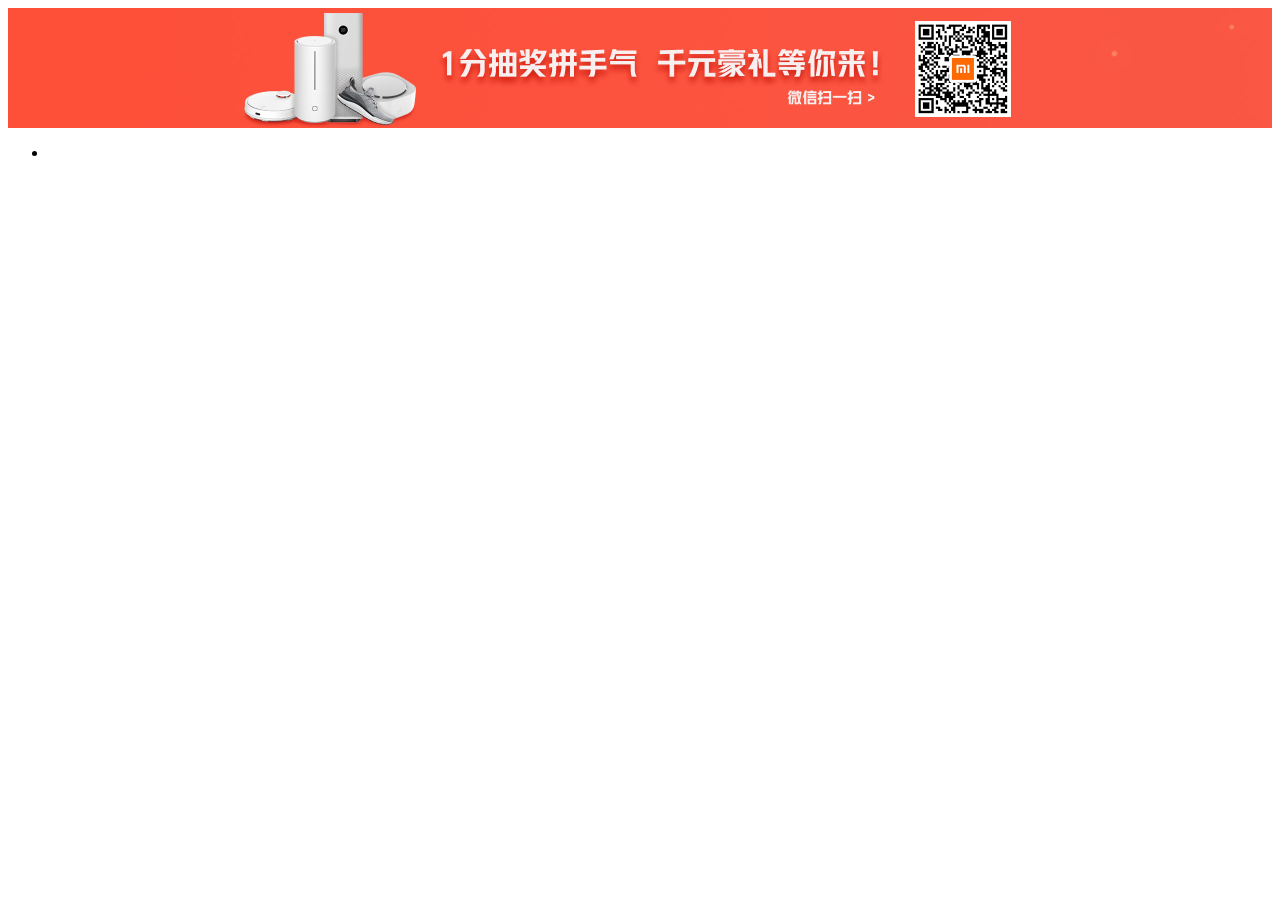
<file: index.html>
<!DOCTYPE html>
<html lang="en">
<head>
    <meta charset="UTF-8">
    <meta name="viewport" content="width=device-width, initial-scale=1.0">
    <title>Document</title>
    <link rel="stylesheet" href="./css/mi.css">
</head>
<body>
    <!-- 顶部代码 -->
    <div class="header">
        <a href="">
            <img src="./images/a2a9e6db5e3c5374301827435d8595c6.jpg" alt="ad">
        </a>
    </div>
    <!-- 顶部广告 -->

    <!-- 黑色导航 -->
    <ul>
        <li></li>
    </ul>


    <!-- 黑色导航 -->
</body>
</html>
</file>
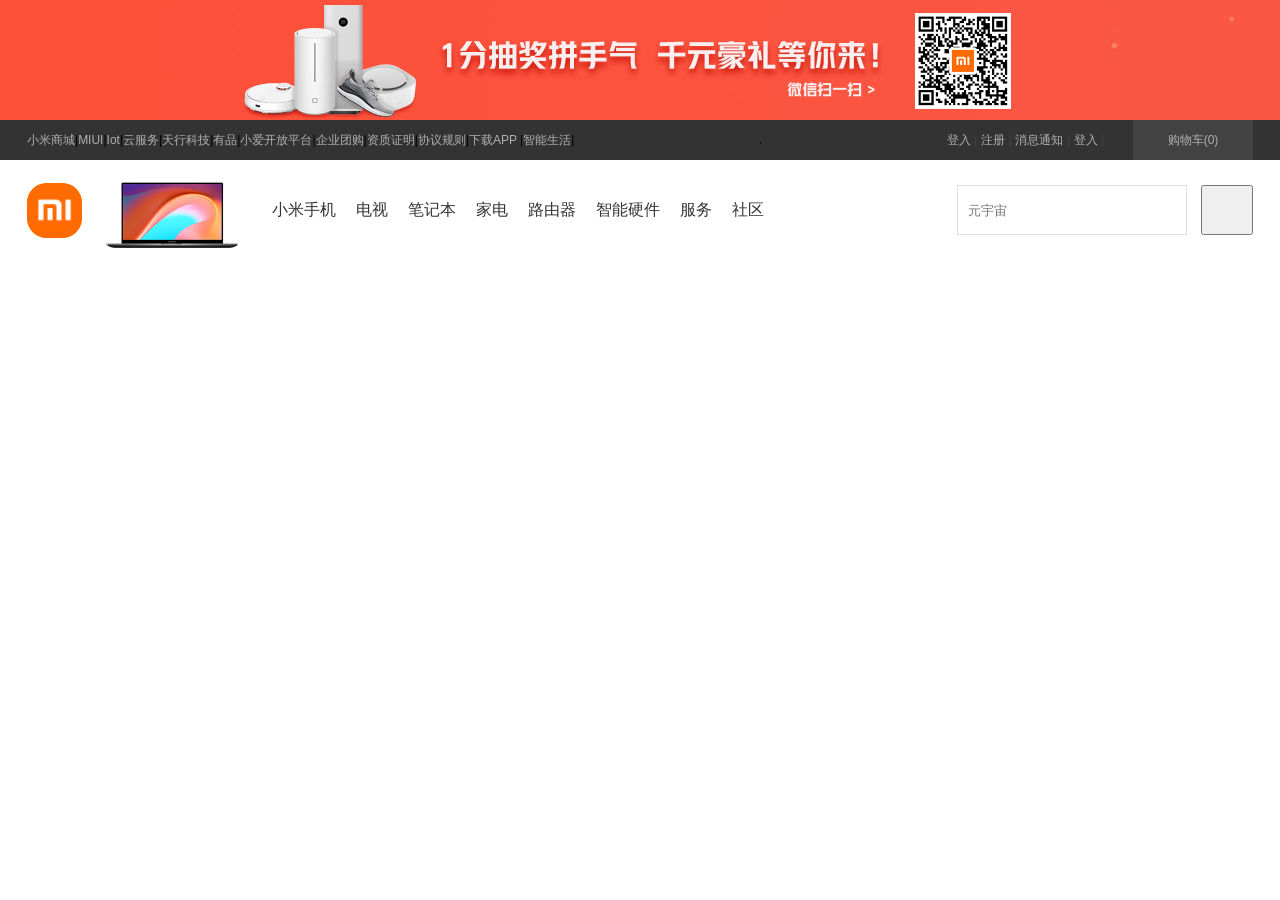
<file: 04/index.html>
<!DOCTYPE html>
<html lang="en">
<head>
    <meta charset="UTF-8">
    <meta name="viewport" content="width=device-width, initial-scale=1.0">
    <title>Document</title>
    <link rel="stylesheet" href="./css/reset.css">
    <link rel="stylesheet" href="./css/mi.css">
</head>
<body>
    <!-- 顶部代码 -->
    <div class="header">
        <a href="">
            <img src="./images/a2a9e6db5e3c5374301827435d8595c6.jpg" alt="ad">
        </a>
    </div>
    <!-- 顶部广告 -->

    <!-- 黑色导航 -->
    
    <div class="black-nav">
        <div class="warp">
            <ul class="black-nav-left">
                <li> <a href="#">小米商城</a><span>|</span></li>
                <li> <a href="#">MIUI</a><span>|</span></li>
                <li> <a href="#">Iot</a><span>|</span></li>
                <li> <a href="#">云服务</a><span>|</span></li>
                <li> <a href="#">天行科技</a><span>|</span></li>
                <li> <a href="#">有品</a><span>|</span></li>
                <li> <a href="#">小爱开放平台</a><span>|</span></li>
                <li> <a href="#">企业团购</a><span>|</span></li>
                <li> <a href="#">资质证明</a><span>|</span></li>
                <li> <a href="#">协议规则</a><span>|</span></li>
                <li> 
                    <a href="#">下载APP</a>
                    <span>|</span>
                    <div class="stri"></div>
                    <div class="download">
                        <img src="./images/3e6c9a677acbb3b0c75d4d0d83e8a695.png">
                        <p>小米商城</p>
                    </div>
                </li>
                <li> <a href="#">智能生活</a><span>|</span></li>
            </ul>

            <ul class="black-nav-right">
                <li><a href="#">登入</a><span>|</span></li>
                <li><a href="#">注册</a><span>|</span></li>
                <li><a href="#">消息通知</a><span>|</span></li>
                <li><a href="#">登入</a><span>|</span></li>
                <li class="cart">
                    <a href="#">购物车(0)</a>
                    <div class="cart-list">
                        购物车还没有商品，快点选购吧
                    </div>
                </li>
            </ul>

            .

        </div>


    </div>


    <!-- 黑色导航 -->

    <!-- 白色导航开始 -->
    <div class="white-nav">
        <div class="warp">
            <div class="logo">
                <img src="./images/logo-footer.png" alt="" class="mi-home">
            </div>
            <div class="nav-bar">
                <ul>
                    <li><a href=""><img src="./images/3e6c9a677acbb3b0c75d4d0d83e8a695.png" alt=""></a></li>
                    <li><a href="#">小米手机</a></li>
                    <li><a href="#">电视</a></li>
                    <li><a href="#">笔记本</a></li>
                    <li><a href="#">家电</a></li>
                    <li><a href="#">路由器</a></li>
                    <li><a href="#">智能硬件</a></li>
                    <li><a href="#">服务</a></li>
                    <li><a href="#">社区</a></li>
                </ul>
            </div>

            <div class="search">
                <input type="text" placeholder="元宇宙">
                <button type="iconfont">
                </button>
            </div>
        </div>

    </div>

    <!-- 白色导航结束 -->
</body>
</html>
</file>
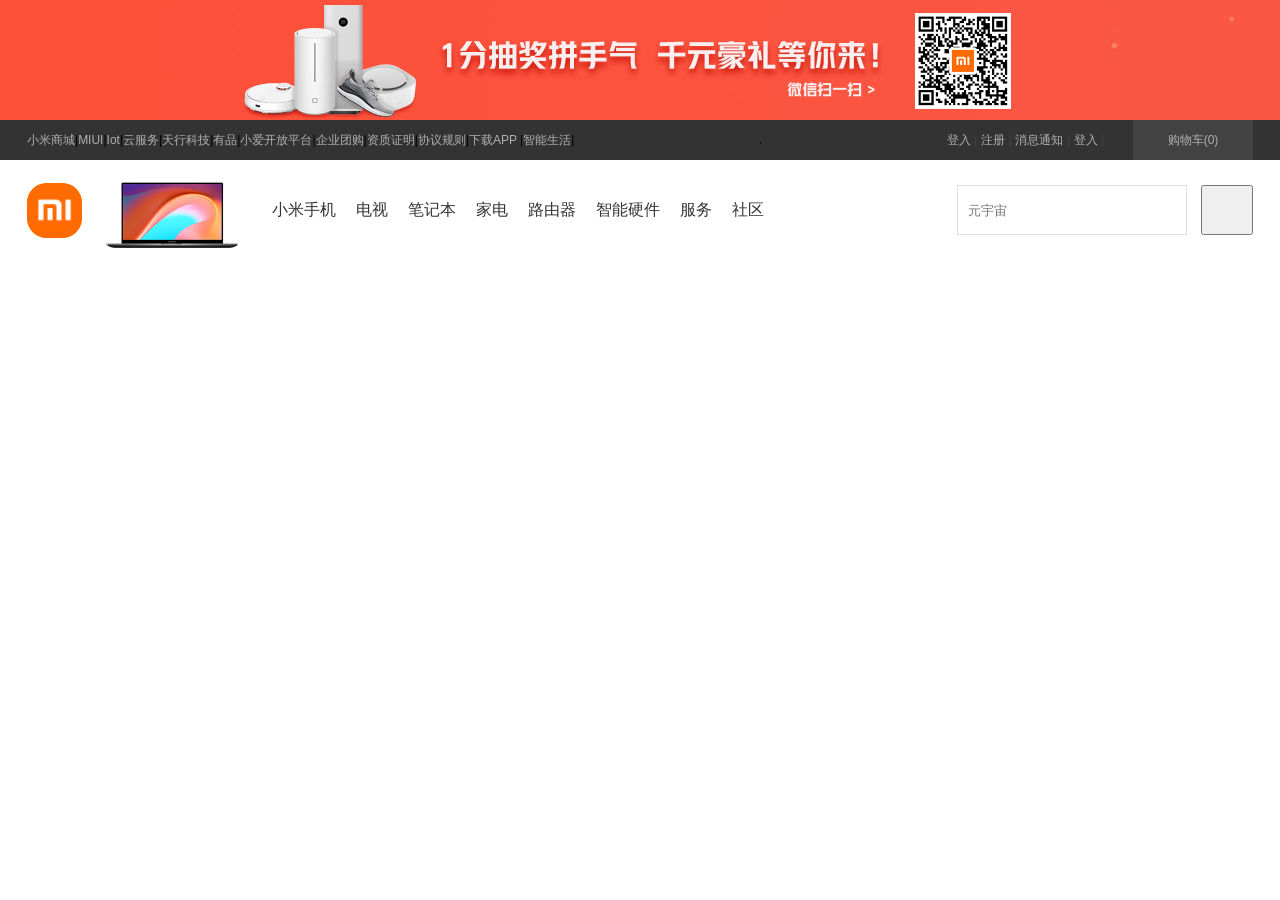
<file: 05白色导航滑动门/index.html>
<!DOCTYPE html>
<html lang="en">
<head>
    <meta charset="UTF-8">
    <meta name="viewport" content="width=device-width, initial-scale=1.0">
    <title>Document</title>
    <link rel="stylesheet" href="./css/reset.css">
    <link rel="stylesheet" href="./css/mi.css">
</head>
<body>
    <!-- 顶部代码 -->
    <div class="header">
        <a href="">
            <img src="./images/a2a9e6db5e3c5374301827435d8595c6.jpg" alt="ad">
        </a>
    </div>
    <!-- 顶部广告 -->

    <!-- 黑色导航 -->
    
    <div class="black-nav">
        <div class="warp">
            <ul class="black-nav-left">
                <li> <a href="#">小米商城</a><span>|</span></li>
                <li> <a href="#">MIUI</a><span>|</span></li>
                <li> <a href="#">Iot</a><span>|</span></li>
                <li> <a href="#">云服务</a><span>|</span></li>
                <li> <a href="#">天行科技</a><span>|</span></li>
                <li> <a href="#">有品</a><span>|</span></li>
                <li> <a href="#">小爱开放平台</a><span>|</span></li>
                <li> <a href="#">企业团购</a><span>|</span></li>
                <li> <a href="#">资质证明</a><span>|</span></li>
                <li> <a href="#">协议规则</a><span>|</span></li>
                <li> 
                    <a href="#">下载APP</a>
                    <span>|</span>
                    <div class="stri"></div>
                    <div class="download">
                        <img src="./images/3e6c9a677acbb3b0c75d4d0d83e8a695.png">
                        <p>小米商城</p>
                    </div>
                </li>
                <li> <a href="#">智能生活</a><span>|</span></li>
            </ul>

            <ul class="black-nav-right">
                <li><a href="#">登入</a><span>|</span></li>
                <li><a href="#">注册</a><span>|</span></li>
                <li><a href="#">消息通知</a><span>|</span></li>
                <li><a href="#">登入</a><span>|</span></li>
                <li class="cart">
                    <a href="#">购物车(0)</a>
                    <div class="cart-list">
                        购物车还没有商品，快点选购吧
                    </div>
                </li>
            </ul>

            .

        </div>


    </div>


    <!-- 黑色导航 -->

    <!-- 白色导航开始 -->
    <div class="white-nav">
        <div class="warp">
            <div class="logo">
                <img src="./images/logo-footer.png" alt="" class="mi-home">
            </div>
            <div class="nav-bar">
                <ul>
                    <li><a href=""><img src="./images/3e6c9a677acbb3b0c75d4d0d83e8a695.png" alt=""></a></li>
                    <li>
                        <a href="#">小米手机</a>
                        <div class="nav-bar-list">
                            <div class="warp">
                                <ul>
                                    <li>
                                     <a href="#">
                                         <div class="img-box">
                                             <img src="./images/phone.png" alt="">
                                         </div>
                                         <p class="name">
                                             小米手机10至尊版
                                         </p>
                                         <p class="price">
                                             5200元
                                         </p>
                                     </a>
                                    </li>
                                    <li>
                                        <a href="#">
                                            <div class="img-box">
                                                <img src="./images/phone.png" alt="">
                                            </div>
                                            <p class="name">
                                                小米手机10至尊版
                                            </p>
                                            <p class="price">
                                                5200元
                                            </p>
                                        </a>
                                       </li>
                                       <li>
                                        <a href="#">
                                            <div class="img-box">
                                                <img src="./images/phone.png" alt="">
                                            </div>
                                            <p class="name">
                                                小米手机10至尊版
                                            </p>
                                            <p class="price">
                                                5200元
                                            </p>
                                        </a>
                                       </li>
                                 </ul>
                            </div>
                        </div>
                    </li>
                    <li><a href="#">电视</a></li>
                    <li><a href="#">笔记本</a></li>
                    <li><a href="#">家电</a></li>
                    <li><a href="#">路由器</a></li>
                    <li><a href="#">智能硬件</a></li>
                    <li><a href="#">服务</a></li>
                    <li><a href="#">社区</a></li>
                </ul>
            </div>

            <div class="search">
                <input type="text" placeholder="元宇宙">
                <button type="iconfont">
                </button>
            </div>
        </div>

    </div>

    <!-- 白色导航结束 -->


</body>
</html>
</file>
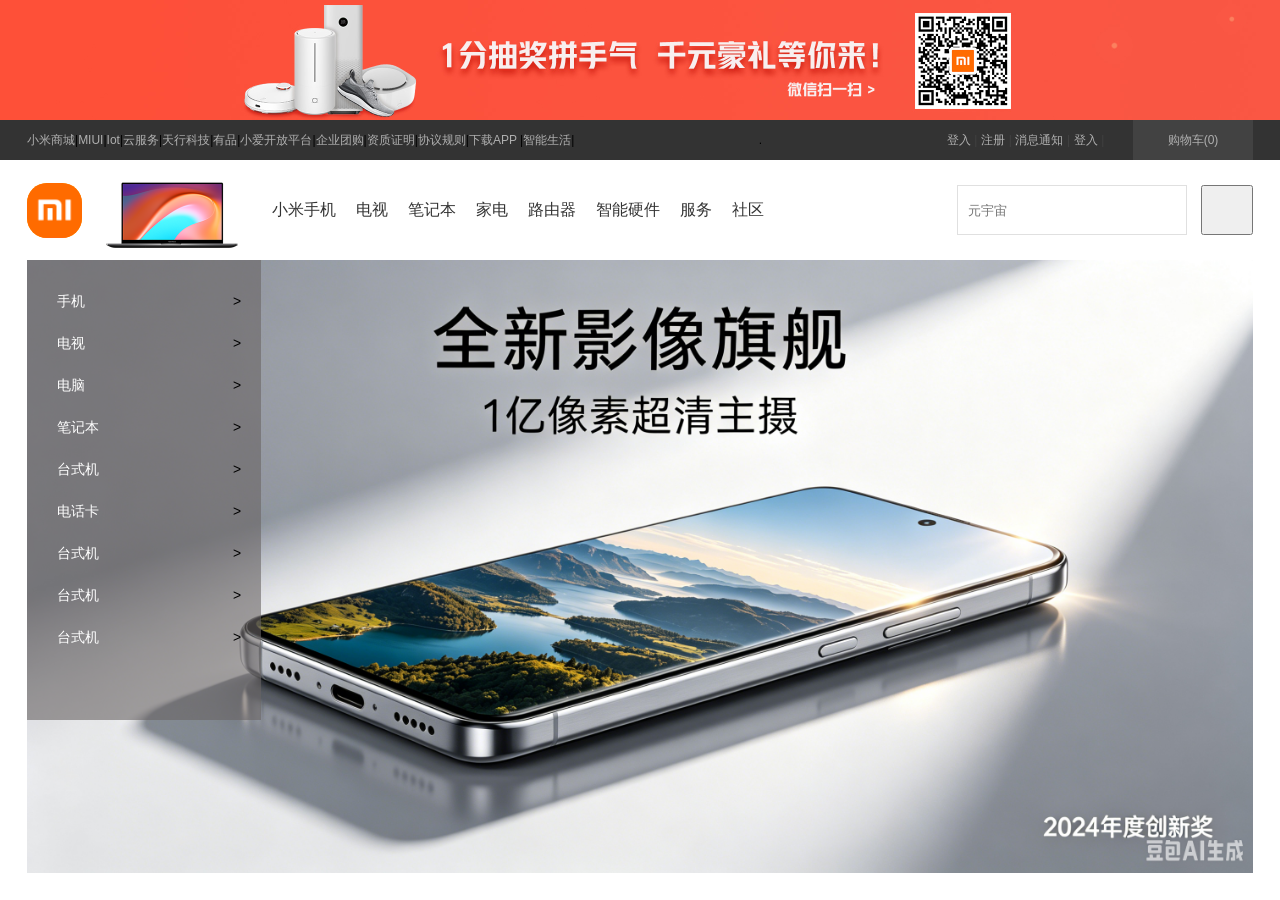
<file: 06新建Banner/index.html>
<!DOCTYPE html>
<html lang="en">
<head>
    <meta charset="UTF-8">
    <meta name="viewport" content="width=device-width, initial-scale=1.0">
    <title>Document</title>
    <link rel="stylesheet" href="./css/reset.css">
    <link rel="stylesheet" href="./css/mi.css">
</head>
<body>
    <!-- 顶部代码 -->
    <div class="header">
        <a href="">
            <img src="./images/a2a9e6db5e3c5374301827435d8595c6.jpg" alt="ad">
        </a>
    </div>
    <!-- 顶部广告 -->

    <!-- 黑色导航 -->
    
    <div class="black-nav">
        <div class="warp">
            <ul class="black-nav-left">
                <li> <a href="#">小米商城</a><span>|</span></li>
                <li> <a href="#">MIUI</a><span>|</span></li>
                <li> <a href="#">Iot</a><span>|</span></li>
                <li> <a href="#">云服务</a><span>|</span></li>
                <li> <a href="#">天行科技</a><span>|</span></li>
                <li> <a href="#">有品</a><span>|</span></li>
                <li> <a href="#">小爱开放平台</a><span>|</span></li>
                <li> <a href="#">企业团购</a><span>|</span></li>
                <li> <a href="#">资质证明</a><span>|</span></li>
                <li> <a href="#">协议规则</a><span>|</span></li>
                <li> 
                    <a href="#">下载APP</a>
                    <span>|</span>
                    <div class="stri"></div>
                    <div class="download">
                        <img src="./images/3e6c9a677acbb3b0c75d4d0d83e8a695.png">
                        <p>小米商城</p>
                    </div>
                </li>
                <li> <a href="#">智能生活</a><span>|</span></li>
            </ul>

            <ul class="black-nav-right">
                <li><a href="#">登入</a><span>|</span></li>
                <li><a href="#">注册</a><span>|</span></li>
                <li><a href="#">消息通知</a><span>|</span></li>
                <li><a href="#">登入</a><span>|</span></li>
                <li class="cart">
                    <a href="#">购物车(0)</a>
                    <div class="cart-list">
                        购物车还没有商品，快点选购吧
                    </div>
                </li>
            </ul>

            .

        </div>


    </div>


    <!-- 黑色导航 -->

    <!-- 白色导航开始 -->
    <div class="white-nav">
        <div class="warp">
            <div class="logo">
                <img src="./images/logo-footer.png" alt="" class="mi-home">
            </div>
            <div class="nav-bar">
                <ul>
                    <li><a href=""><img src="./images/3e6c9a677acbb3b0c75d4d0d83e8a695.png" alt=""></a></li>
                    <li>
                        <a href="#">小米手机</a>
                        <div class="nav-bar-list">
                            <div class="warp">
                                <ul>
                                    <li>
                                     <a href="#">
                                         <div class="img-box">
                                             <img src="./images/phone.png" alt="">
                                         </div>
                                         <p class="name">
                                             小米手机10至尊版
                                         </p>
                                         <p class="price">
                                             5200元
                                         </p>
                                     </a>
                                    </li>
                                    <li>
                                        <a href="#">
                                            <div class="img-box">
                                                <img src="./images/phone.png" alt="">
                                            </div>
                                            <p class="name">
                                                小米手机10至尊版
                                            </p>
                                            <p class="price">
                                                5200元
                                            </p>
                                        </a>
                                       </li>
                                       <li>
                                        <a href="#">
                                            <div class="img-box">
                                                <img src="./images/phone.png" alt="">
                                            </div>
                                            <p class="name">
                                                小米手机10至尊版
                                            </p>
                                            <p class="price">
                                                5200元
                                            </p>
                                        </a>
                                       </li>
                                 </ul>
                            </div>
                        </div>
                    </li>
                    <li><a href="#">电视</a></li>
                    <li><a href="#">笔记本</a></li>
                    <li><a href="#">家电</a></li>
                    <li><a href="#">路由器</a></li>
                    <li><a href="#">智能硬件</a></li>
                    <li><a href="#">服务</a></li>
                    <li><a href="#">社区</a></li>
                </ul>
            </div>

            <div class="search">
                <input type="text" placeholder="元宇宙">
                <button type="iconfont">
                </button>
            </div>


        </div>

    </div>

    <!-- 白色导航结束 -->

    <!-- Banner开始 -->
    <div class="banner">
        <div class="warp">
            <img class="banner-img" src="./images/宽度比例2_1.png" alt="">
            <div class="slide">
                <ul>
                    <li><a href="#">手机</a><i class="iconfont">></i></li>
                    <li><a href="#">电视</a><i class="iconfont">></i></li>
                    <li><a href="#">电脑</a><i class="iconfont">></i></li>
                    <li><a href="#">笔记本</a><i class="iconfont">></i></li>
                    <li><a href="#">台式机</a><i class="iconfont">></i></li>
                    <li><a href="#">电话卡</a><i class="iconfont">></i></li>
                    <li><a href="#">台式机</a><i class="iconfont">></i></li>
                    <li><a href="#">台式机</a><i class="iconfont">></i></li>
                    <li><a href="#">台式机</a><i class="iconfont">></i></li>
                </ul>
            </div>

        </div>
    </div>

</body>
</html>
</file>
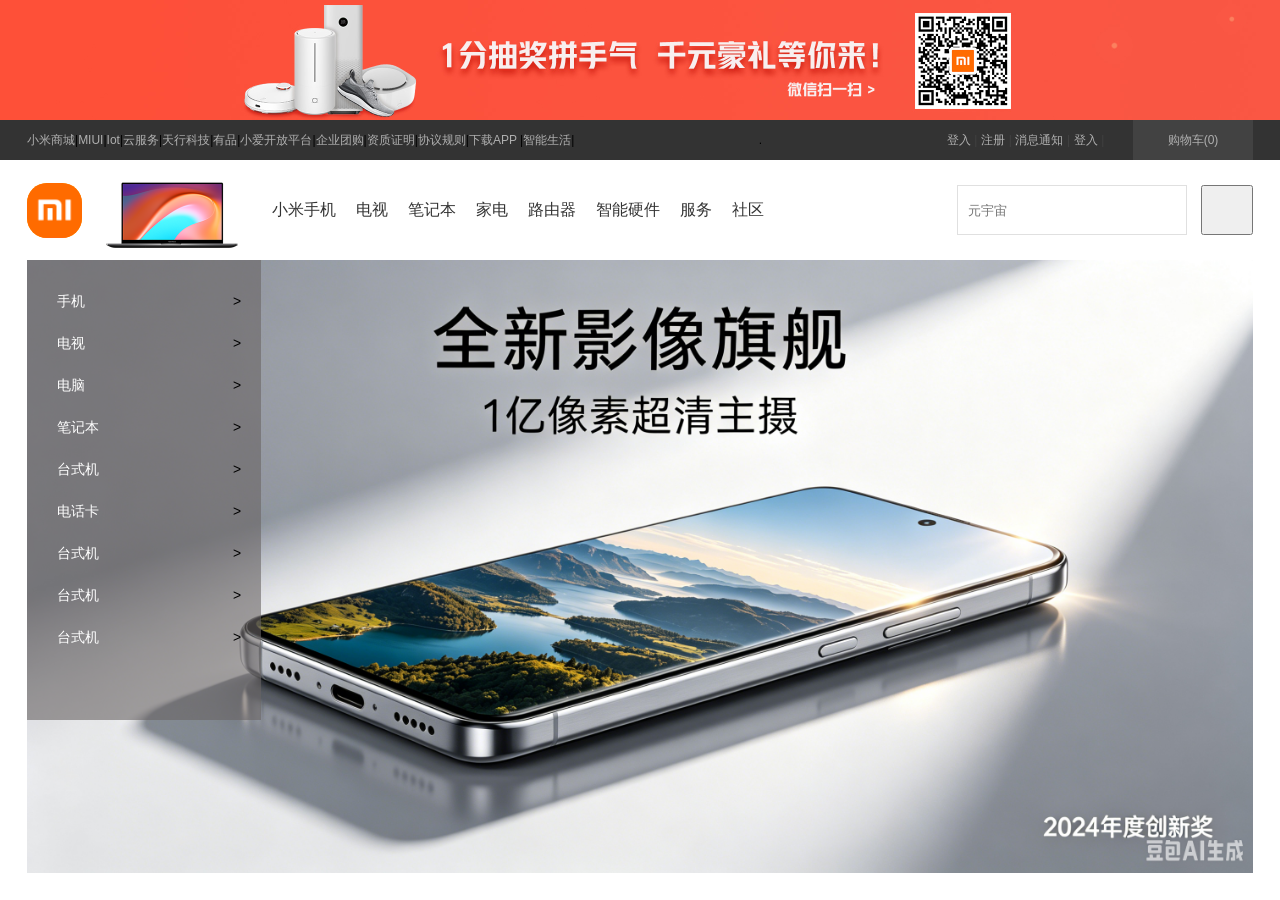
<file: 07滑动门效果/index.html>
<!DOCTYPE html>
<html lang="en">
<head>
    <meta charset="UTF-8">
    <meta name="viewport" content="width=device-width, initial-scale=1.0">
    <title>Document</title>
    <link rel="stylesheet" href="./css/reset.css">
    <link rel="stylesheet" href="./css/mi.css">
</head>
<body>
    <!-- 顶部代码 -->
    <div class="header">
        <a href="">
            <img src="./images/a2a9e6db5e3c5374301827435d8595c6.jpg" alt="ad">
        </a>
    </div>
    <!-- 顶部广告 -->

    <!-- 黑色导航 -->
    
    <div class="black-nav">
        <div class="warp">
            <ul class="black-nav-left">
                <li> <a href="#">小米商城</a><span>|</span></li>
                <li> <a href="#">MIUI</a><span>|</span></li>
                <li> <a href="#">Iot</a><span>|</span></li>
                <li> <a href="#">云服务</a><span>|</span></li>
                <li> <a href="#">天行科技</a><span>|</span></li>
                <li> <a href="#">有品</a><span>|</span></li>
                <li> <a href="#">小爱开放平台</a><span>|</span></li>
                <li> <a href="#">企业团购</a><span>|</span></li>
                <li> <a href="#">资质证明</a><span>|</span></li>
                <li> <a href="#">协议规则</a><span>|</span></li>
                <li> 
                    <a href="#">下载APP</a>
                    <span>|</span>
                    <div class="stri"></div>
                    <div class="download">
                        <img src="./images/3e6c9a677acbb3b0c75d4d0d83e8a695.png">
                        <p>小米商城</p>
                    </div>
                </li>
                <li> <a href="#">智能生活</a><span>|</span></li>
            </ul>

            <ul class="black-nav-right">
                <li><a href="#">登入</a><span>|</span></li>
                <li><a href="#">注册</a><span>|</span></li>
                <li><a href="#">消息通知</a><span>|</span></li>
                <li><a href="#">登入</a><span>|</span></li>
                <li class="cart">
                    <a href="#">购物车(0)</a>
                    <div class="cart-list">
                        购物车还没有商品，快点选购吧
                    </div>
                </li>
            </ul>

            .

        </div>


    </div>


    <!-- 黑色导航 -->

    <!-- 白色导航开始 -->
    <div class="white-nav">
        <div class="warp">
            <div class="logo">
                <img src="./images/logo-footer.png" alt="" class="mi-home">
            </div>
            <div class="nav-bar">
                <ul>
                    <li><a href=""><img src="./images/3e6c9a677acbb3b0c75d4d0d83e8a695.png" alt=""></a></li>
                    <li>
                        <a href="#">小米手机</a>
                        <div class="nav-bar-list">
                            <div class="warp">
                                <ul>
                                    <li>
                                     <a href="#">
                                         <div class="img-box">
                                             <img src="./images/phone.png" alt="">
                                         </div>
                                         <p class="name">
                                             小米手机10至尊版
                                         </p>
                                         <p class="price">
                                             5200元
                                         </p>
                                     </a>
                                    </li>
                                    <li>
                                        <a href="#">
                                            <div class="img-box">
                                                <img src="./images/phone.png" alt="">
                                            </div>
                                            <p class="name">
                                                小米手机10至尊版
                                            </p>
                                            <p class="price">
                                                5200元
                                            </p>
                                        </a>
                                       </li>
                                       <li>
                                        <a href="#">
                                            <div class="img-box">
                                                <img src="./images/phone.png" alt="">
                                            </div>
                                            <p class="name">
                                                小米手机10至尊版
                                            </p>
                                            <p class="price">
                                                5200元
                                            </p>
                                        </a>
                                       </li>
                                 </ul>
                            </div>
                        </div>
                    </li>
                    <li><a href="#">电视</a></li>
                    <li><a href="#">笔记本</a></li>
                    <li><a href="#">家电</a></li>
                    <li><a href="#">路由器</a></li>
                    <li><a href="#">智能硬件</a></li>
                    <li><a href="#">服务</a></li>
                    <li><a href="#">社区</a></li>
                </ul>
            </div>

            <div class="search">
                <input type="text" placeholder="元宇宙">
                <button type="iconfont">
                </button>
            </div>


        </div>

    </div>

    <!-- 白色导航结束 -->

    <!-- Banner开始 -->
    <div class="banner">
        <div class="warp">
            <img class="banner-img" src="./images/宽度比例2_1.png" alt="">
            <div class="slide">
                <ul>
                    <li><a href="#">手机</a><i class="iconfont">></i>
                    <div class="slide-list">
                        <ul>
                            <li>
                                <a href="#">
                                    <img src="./images/phone.png" alt="">
                                    <span>小米手机至尊版</span>
                                </a>
                            </li>
                            <li>
                                <a href="#">
                                    <img src="./images/phone.png" alt="">
                                    <span>小米手机至尊版</span>
                                </a>
                            </li>
                            <li>
                                <a href="#">
                                    <img src="./images/phone.png" alt="">
                                    <span>小米手机至尊版</span>
                                </a>
                            </li>
                        
                        </ul>
                    </div>
                    </li>
                    <li>
                        <a href="#">电视</a><i class="iconfont">></i>
                        <div class="slide-last">
                            <ul>
                                <li><a href=""></a></li>
                                <li><a href=""></a></li>
                                <li><a href=""></a></li>
                                <li><a href=""></a></li>
                                <li><a href=""></a></li>
                                <li><a href=""></a></li>
                                <li><a href=""></a></li>
                                <li><a href=""></a></li>
                            </ul>
                        </div>
                    </li>
                    <li><a href="#">电脑</a><i class="iconfont">></i></li>
                    <li><a href="#">笔记本</a><i class="iconfont">></i></li>
                    <li><a href="#">台式机</a><i class="iconfont">></i></li>
                    <li><a href="#">电话卡</a><i class="iconfont">></i></li>
                    <li><a href="#">台式机</a><i class="iconfont">></i></li>
                    <li><a href="#">台式机</a><i class="iconfont">></i></li>
                    <li><a href="#">台式机</a><i class="iconfont">></i></li>
                </ul>
            </div>

        </div>
    </div>


</body>
</html>
</file>
<file: css/mi.css>
/* 顶部广告 */
.header{
    width:100%;
    height:120px;
    overflow: hidden;
    position: relative;
}

.header img{
    height: 120px;
    position: absolute;
    left: 50%;
    transform: translateX(-50%);
}

/* 顶部广告 */
</file>
<file: 04/css/mi.css>
/* 顶部广告 */
.header{
    width:100%;
    height:120px;
    overflow: hidden;
    position: relative;
}

.header img{
    height: 120px;
    position: absolute;
    left: 50%;
    transform: translateX(-50%);
}

/* 顶部广告 */

/* 黑色导航开始 */
.black-nav{
    width:100%;
    height: 40px;
    line-height: 40px;
    background-color: #333;
    font-size: 12px;
 

}
.warp{
    width:1226px;
    margin:0 auto;
}

.black-nav-left{
    float: left;
}
.black-nav-left li{
    float:left;
    position: relative;
}


.black-nav-right{
    float: right;
}
.black-nav-right li{
    float: left;
    position: relative;
}
.black-nav a{
    color:#b0b0b0;
}

.black-nav-right li span{
    color:#424242;
    margin: 0 3.6px;

}
.download{
    width: 124px;
    height: 148px;   
    background-color: white;
    box-shadow: 0 1px 5px #aaa;
    position: absolute;
    top:40px;
    left:50%;
    margin-left:-62px;
    overflow:hidden;
    display: none;


}
.download img{
    width:90px;
    margin:18px auto 0;

}
.download p {
    color:#333;
    font-size: 14px;
    line-height: 12px;
    margin-bottom: 10px;
}

.black-nav-left li:hover>.download {
    height:148px;
    display: block;

}

.black-nav-left li:hover>.stri{
    display: block;
}

/* 实现下载APP下的小箭头 */
.stri{
    width:0;
    height:0;
    border-bottom: 8px solid #fff;
    border-left: 8px solid transparent;
    border-right: 8px  solid transparent;
    left:50%;
    position: absolute;
    bottom: 0px;
    margin-left:-8px;
    display: none;
}

.cart{
    width:120px;
    height:40px;
    background-color: #424242;
    margin-left:25px;
}

.cart:hover {
    background-color: #fff;
}
.cart:hover>a{
    color:orange
}

.cart-list{
    width:316px;
    /* height:100px; */
    height:0px;
    background-color: white;
    box-shadow: 0 2px 10px rgba(0,0,0,15);
    position: absolute;
    right:0px;
    /* top:40px; */
    color:#424242;
    overflow:hidden;
    line-height: 100px;;
}

.cart:hover>.cart-list{
    height: 100px;
}
/* 黑色导航结束 */

/* 添加白色start */
.white-nav{
    width:100%;
    height:100px;
    background-color: white;
    ;
}

.white-nav .warp{
    width:1226px;
    margin:0 auto;

}
.logo{
    width:55px;
    height:55px;
    background-color: orange;
    float:left;
    margin-top:22.5px;
    overflow: hidden;
    position: relative;
    border-radius:20px ;
}
.logo>img{
    width:100%;
    height: 100%;
    position: absolute;
    /* top:0; */


}

.mi-home{
    left:0
}

.nav-bar{
    width:875px;
    height:100px;
    line-height: 100px;
    float:left; 
}
.nav-bar li{
    float: left;
}

.nav-bar li a{
    color:#333;
    padding:0 10px;
}
.nav-bar li a:hover{
    color:#ff6700;

}

.search{
    float:right;
    width:296px;
    height:100px;
    line-height: 100px;

}
.search input{
    float:left;
    width:230px;
    height:50px;
    border:1px solid #e0e0e0;
    box-sizing: border-box;
    margin-top:25px;
    padding: 0 10px;

}

.search button{
    float: right;
    width:52px;
    height: 50px;
    margin-top:25px ;
}
/* 添加白色end */
</file>
<file: 05白色导航滑动门/css/mi.css>
/* 顶部广告 */
.header{
    width:100%;
    height:120px;
    overflow: hidden;
    position: relative;
}

.header img{
    height: 120px;
    position: absolute;
    left: 50%;
    transform: translateX(-50%);
}

/* 顶部广告 */

/* 黑色导航开始 */
.black-nav{
    width:100%;
    height: 40px;
    line-height: 40px;
    background-color: #333;
    font-size: 12px;
 

}
.warp{
    width:1226px;
    margin:0 auto;
}

.black-nav-left{
    float: left;
}
.black-nav-left li{
    float:left;
    position: relative;
}


.black-nav-right{
    float: right;
}
.black-nav-right li{
    float: left;
    position: relative;
}
.black-nav a{
    color:#b0b0b0;
}

.black-nav-right li span{
    color:#424242;
    margin: 0 3.6px;

}
.download{
    width: 124px;
    height: 148px;   
    background-color: white;
    box-shadow: 0 1px 5px #aaa;
    position: absolute;
    top:40px;
    left:50%;
    margin-left:-62px;
    overflow:hidden;
    display: none;


}
.download img{
    width:90px;
    margin:18px auto 0;

}
.download p {
    color:#333;
    font-size: 14px;
    line-height: 12px;
    margin-bottom: 10px;
}

.black-nav-left li:hover>.download {
    height:148px;
    display: block;
    z-index: 999;

}

.black-nav-left li:hover>.stri{
    display: block;
}

/* 实现下载APP下的小箭头 */
.stri{
    width:0;
    height:0;
    border-bottom: 8px solid #fff;
    border-left: 8px solid transparent;
    border-right: 8px  solid transparent;
    left:50%;
    position: absolute;
    bottom: 0px;
    margin-left:-8px;
    display: none;
}

.cart{
    width:120px;
    height:40px;
    background-color: #424242;
    margin-left:25px;
}

.cart:hover {
    background-color: #fff;
}
.cart:hover>a{
    color:orange
}

.cart-list{
    width:316px;
    /* height:100px; */
    height:0px;
    background-color: white;
    box-shadow: 0 2px 10px rgba(0,0,0,15);
    position: absolute;
    right:0px;
    /* top:40px; */
    color:#424242;
    overflow:hidden;
    line-height: 100px;;
}

.cart:hover>.cart-list{
    height: 100px;
}
/* 黑色导航结束 */

/* 添加白色start */
.white-nav{
    width:100%;
    height:100px;
    background-color: white;
    position: relative;
}

.white-nav .warp{
    width:1226px;
    margin:0 auto;

}
.logo{
    width:55px;
    height:55px;
    background-color: orange;
    float:left;
    margin-top:22.5px;
    overflow: hidden;
    position: relative;
    border-radius:20px ;
}
.logo>img{
    width:100%;
    height: 100%;
    position: absolute;
    /* top:0; */


}

.mi-home{
    left:0
}

.nav-bar{
    width:875px;
    height:100px;
    line-height: 100px;
    float:left; 

}
.nav-bar li{
    float: left;
}

.nav-bar li a{
    color:#333;
    padding:0 10px;
}
.nav-bar li a:hover{
    color:#ff6700;

}

.search{
    float:right;
    width:296px;
    height:100px;
    line-height: 100px;

}
.search input{
    float:left;
    width:230px;
    height:50px;
    border:1px solid #e0e0e0;
    box-sizing: border-box;
    margin-top:25px;
    padding: 0 10px;

}

.search button{
    float: right;
    width:52px;
    height: 50px;
    margin-top:25px ;
}
/* 添加白色end */

.img-box{
    width:100px;
    height: 100px;
    img{
        width: 100%;
        height: 100%;
    }
}

.nav-bar-list{
    width:100%;
    height: 229px;
    background-color: white;
    border-top: 1px solid #eee;
    box-shadow: 0 3px 4px rgba(0,0,0,0.1);
    position: absolute;
    left:0;
    top:100px;
    display: none;
}

.nav-bar li:hover>.nav-bar-list{
    display: block;
}
.nav-bar-list li{
    line-height: normal;
}
</file>
<file: 06新建Banner/css/mi.css>
/* 顶部广告 */
.header{
    width:100%;
    height:120px;
    overflow: hidden;
    position: relative;
}

.header img{
    height: 120px;
    position: absolute;
    left: 50%;
    transform: translateX(-50%);
}

/* 顶部广告 */

/* 黑色导航开始 */
.black-nav{
    width:100%;
    height: 40px;
    line-height: 40px;
    background-color: #333;
    font-size: 12px;
 

}
.warp{
    width:1226px;
    margin:0 auto;
}

.black-nav-left{
    float: left;
}
.black-nav-left li{
    float:left;
    position: relative;
}


.black-nav-right{
    float: right;
}
.black-nav-right li{
    float: left;
    position: relative;
}
.black-nav a{
    color:#b0b0b0;
}

.black-nav-right li span{
    color:#424242;
    margin: 0 3.6px;

}
.download{
    width: 124px;
    height: 148px;   
    background-color: white;
    box-shadow: 0 1px 5px #aaa;
    position: absolute;
    top:40px;
    left:50%;
    margin-left:-62px;
    overflow:hidden;
    display: none;


}
.download img{
    width:90px;
    margin:18px auto 0;

}
.download p {
    color:#333;
    font-size: 14px;
    line-height: 12px;
    margin-bottom: 10px;
}

.black-nav-left li:hover>.download {
    height:148px;
    display: block;
    z-index: 999;

}

.black-nav-left li:hover>.stri{
    display: block;
}

/* 实现下载APP下的小箭头 */
.stri{
    width:0;
    height:0;
    border-bottom: 8px solid #fff;
    border-left: 8px solid transparent;
    border-right: 8px  solid transparent;
    left:50%;
    position: absolute;
    bottom: 0px;
    margin-left:-8px;
    display: none;
}

.cart{
    width:120px;
    height:40px;
    background-color: #424242;
    margin-left:25px;
}

.cart:hover {
    background-color: #fff;
}
.cart:hover>a{
    color:orange
}

.cart-list{
    width:316px;
    /* height:100px; */
    height:0px;
    background-color: white;
    box-shadow: 0 2px 10px rgba(0,0,0,15);
    position: absolute;
    right:0px;
    /* top:40px; */
    color:#424242;
    overflow:hidden;
    line-height: 100px;;
}

.cart:hover>.cart-list{
    height: 100px;
}
/* 黑色导航结束 */

/* 添加白色start */
.white-nav{
    width:100%;
    height:100px;
    background-color: white;
    position: relative;
}

.white-nav .warp{
    width:1226px;
    margin:0 auto;

}
.logo{
    width:55px;
    height:55px;
    background-color: orange;
    float:left;
    margin-top:22.5px;
    overflow: hidden;
    position: relative;
    border-radius:20px ;
}
.logo>img{
    width:100%;
    height: 100%;
    position: absolute;
    /* top:0; */


}

.mi-home{
    left:0
}

.nav-bar{
    width:875px;
    height:100px;
    line-height: 100px;
    float:left; 

}
.nav-bar li{
    float: left;
}

.nav-bar li a{
    color:#333;
    padding:0 10px;
}
.nav-bar li a:hover{
    color:#ff6700;

}

.search{
    float:right;
    width:296px;
    height:100px;
    line-height: 100px;

}
.search input{
    float:left;
    width:230px;
    height:50px;
    border:1px solid #e0e0e0;
    box-sizing: border-box;
    margin-top:25px;
    padding: 0 10px;

}

.search button{
    float: right;
    width:52px;
    height: 50px;
    margin-top:25px ;
}
/* 添加白色end */

.img-box{
    width:100px;
    height: 100px;
    img{
        width: 100%;
        height: 100%;
    }
}

.nav-bar-list{
    width:100%;
    height: 229px;
    background-color: white;
    border-top: 1px solid #eee;
    box-shadow: 0 3px 4px rgba(0,0,0,0.1);
    position: absolute;
    left:0;
    top:100px;
    display: none;
}

.nav-bar li:hover>.nav-bar-list{
    display: block;
}
.nav-bar-list li{
    line-height: normal;
}

.banner{
    width:100%;
    height:460px;
}
.banner-img{
    display: block;
    width:100%;
    height:100%;
    object-fit: cover;
}

.slide{
    width:234px;
    height: 420px;
    padding: 20px 0px;
    background-color: rgba(105,101,101,0.6);
    position: absolute;
    left:0px;
    top:0px;
    
}
.banner>.warp{
    position: relative;
}

.slide>ul>li{
    padding-left: 30px;
    font-size: 14px;
    height:42px;
    line-height: 42px;
    text-align: left;
}

.slide>ul>li>a{
    color:white;
}
.slide i{
    float:right;
    padding-right: 20px;
}
.slide>ul>li:hover{
    background-color: #ff6700;
}
</file>
<file: 07滑动门效果/css/mi.css>
/* 顶部广告 */
.header{
    width:100%;
    height:120px;
    overflow: hidden;
    position: relative;
}



.header img{
    height: 120px;
    position: absolute;
    left: 50%;
    transform: translateX(-50%);
}

/* 顶部广告 */

/* 黑色导航开始 */
.black-nav{
    width:100%;
    height: 40px;
    line-height: 40px;
    background-color: #333;
    font-size: 12px;
 

}
.warp{
    width:1226px;
    margin:0 auto;
}

.black-nav-left{
    float: left;
}
.black-nav-left li{
    float:left;
    position: relative;
}


.black-nav-right{
    float: right;
}
.black-nav-right li{
    float: left;
    position: relative;
}
.black-nav a{
    color:#b0b0b0;
}

.black-nav-right li span{
    color:#424242;
    margin: 0 3.6px;

}
.download{
    width: 124px;
    height: 148px;   
    background-color: white;
    box-shadow: 0 1px 5px #aaa;
    position: absolute;
    top:40px;
    left:50%;
    margin-left:-62px;
    overflow:hidden;
    display: none;


}
.download img{
    width:90px;
    margin:18px auto 0;

}
.download p {
    color:#333;
    font-size: 14px;
    line-height: 12px;
    margin-bottom: 10px;
}

.black-nav-left li:hover>.download {
    height:148px;
    display: block;
    z-index: 999;

}

.black-nav-left li:hover>.stri{
    display: block;
}

/* 实现下载APP下的小箭头 */
.stri{
    width:0;
    height:0;
    border-bottom: 8px solid #fff;
    border-left: 8px solid transparent;
    border-right: 8px  solid transparent;
    left:50%;
    position: absolute;
    bottom: 0px;
    margin-left:-8px;
    display: none;
}

.cart{
    width:120px;
    height:40px;
    background-color: #424242;
    margin-left:25px;
}

.cart:hover {
    background-color: #fff;
}
.cart:hover>a{
    color:orange
}

.cart-list{
    width:316px;
    /* height:100px; */
    height:0px;
    background-color: white;
    box-shadow: 0 2px 10px rgba(0,0,0,15);
    position: absolute;
    right:0px;
    /* top:40px; */
    color:#424242;
    overflow:hidden;
    line-height: 100px;;
}

.cart:hover>.cart-list{
    height: 100px;
}
/* 黑色导航结束 */

/* 添加白色start */
.white-nav{
    width:100%;
    height:100px;
    background-color: white;
    position: relative;
}

.white-nav .warp{
    width:1226px;
    margin:0 auto;

}
.logo{
    width:55px;
    height:55px;
    background-color: orange;
    float:left;
    margin-top:22.5px;
    overflow: hidden;
    position: relative;
    border-radius:20px ;
}
.logo>img{
    width:100%;
    height: 100%;
    position: absolute;
    /* top:0; */


}

.mi-home{
    left:0
}

.nav-bar{
    width:875px;
    height:100px;
    line-height: 100px;
    float:left; 

}
.nav-bar li{
    float: left;
}

.nav-bar li a{
    color:#333;
    padding:0 10px;
}
.nav-bar li a:hover{
    color:#ff6700;

}

.search{
    float:right;
    width:296px;
    height:100px;
    line-height: 100px;

}
.search input{
    float:left;
    width:230px;
    height:50px;
    border:1px solid #e0e0e0;
    box-sizing: border-box;
    margin-top:25px;
    padding: 0 10px;

}

.search button{
    float: right;
    width:52px;
    height: 50px;
    margin-top:25px ;
}
/* 添加白色end */

.img-box{
    width:100px;
    height: 100px;
    img{
        width: 100%;
        height: 100%;
    }
}

.nav-bar-list{
    width:100%;
    height: 229px;
    background-color: white;
    border-top: 1px solid #eee;
    box-shadow: 0 3px 4px rgba(0,0,0,0.1);
    position: absolute;
    left:0;
    top:100px;
    display: none;
}

.nav-bar li:hover>.nav-bar-list{
    display: block;
}
.nav-bar-list li{
    line-height: normal;
}

.banner{
    width:100%;
    height:460px;
}
.banner-img{
    display: block;
    width:100%;
    height:100%;
    object-fit: cover;
}

.slide{
    width:234px;
    height: 420px;
    padding: 20px 0px;
    background-color: rgba(105,101,101,0.6);
    position: absolute;
    left:0px;
    top:0px;
    
}
.banner>.warp{
    position: relative;
}

.slide>ul>li{
    padding-left: 30px;
    font-size: 14px;
    height:42px;
    line-height: 42px;
    text-align: left;
}

.slide>ul>li>a{
    color:white;
}
.slide i{
    float:right;
    padding-right: 20px;
}
.slide>ul>li:hover{
    background-color: #ff6700;
}

.slide-list{
    /* 1226 - 侧边栏：234 =  */
    width:992px;
    height: 613px;
    background-color: white;
    border: 1px solid #e0e0e0;
    border-left: none;
    position: absolute;
    top:0;
    left:234px;
    box-sizing: border-box;
    display: none;
    box-shadow: 0 8px 16px rgba(0,0,0,0.18);
}

.slide-list ul{
    width:100%;

}

.slide-list img{
    width:40px;
    margin-right: 10px;

}
.slide-list ul li {
    width:250px;
    height: 76px;
    float: left;
    padding: 18px 0 18px 20px;
    box-sizing: border-box;
    line-height: 76px;


}

.slide-list span{

    color:#333;
    font-size: 14px;
    position: relative;
    top:-20px;
}
.slide li:hover .slide-list{
    display: block;
}

.slide-list li:hover span{
    color:orange
}
</file>
